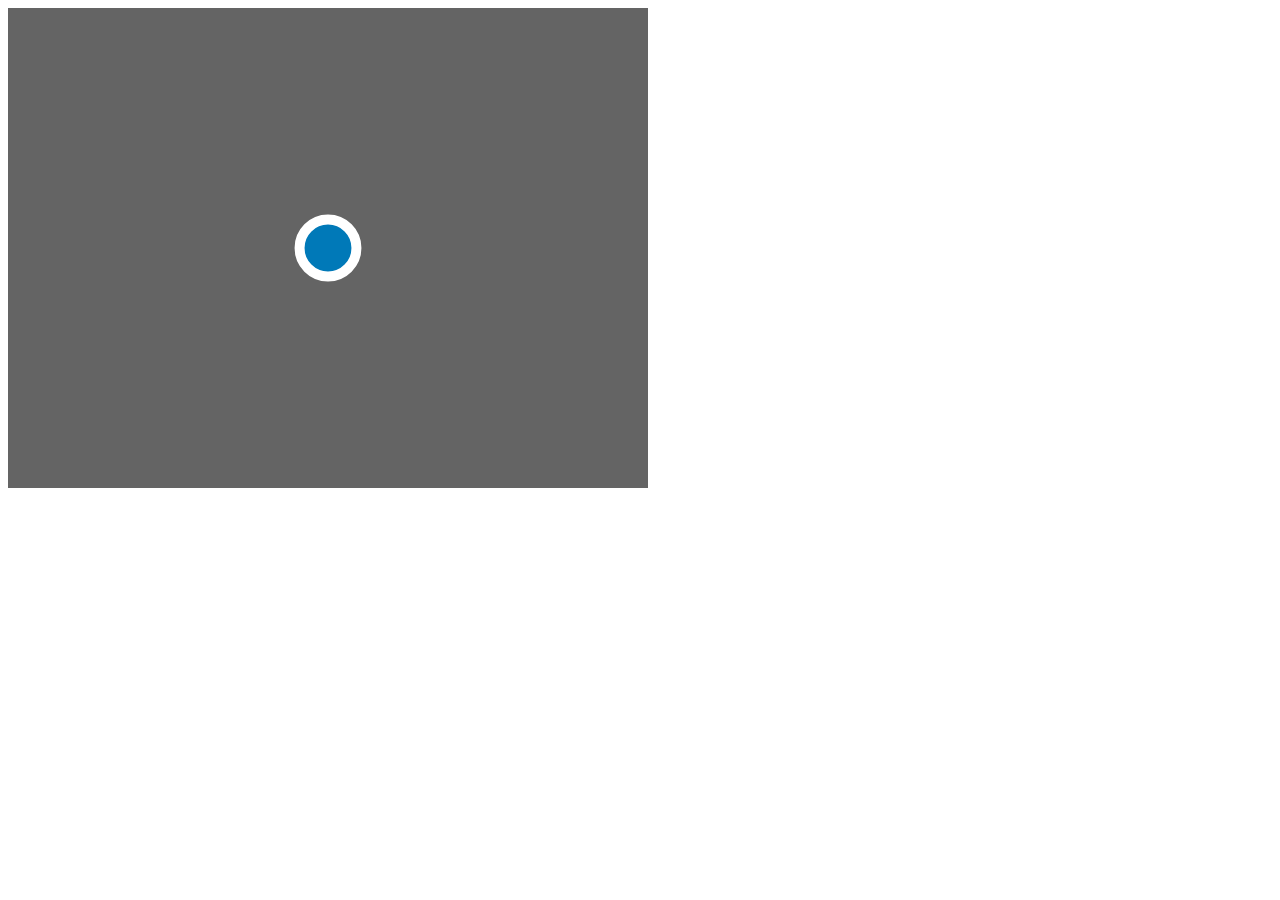
<file: demo_01.html>
<!DOCTYPE html>
<html>
  <head>
    <title>PONG!</title>
    <script src="javascript/processing-1.3.6.min.js"></script>
  </head>
  <body>
    <canvas data-processing-sources="/src/sample_01.pde"></canvas>
  </body>
</html>
</file>
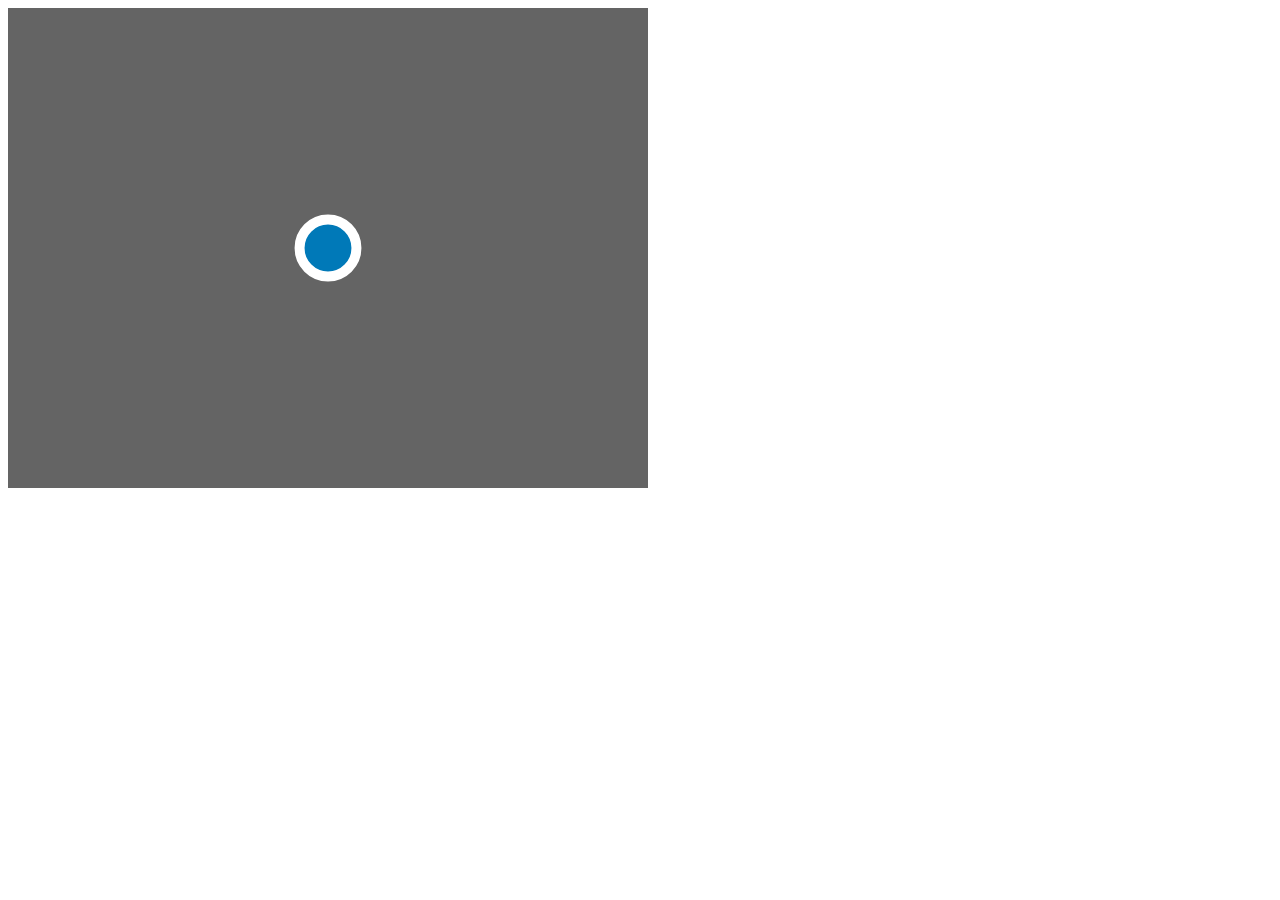
<file: pong.html>
<!DOCTYPE html>
<html>
  <head>
    <title>PONG!</title>
    <script src="javascript/processing-1.3.6.min.js"></script>
  </head>
  <body>
    <canvas data-processing-sources="/src/pong.pde"></canvas>
  </body>
</html>
</file>
